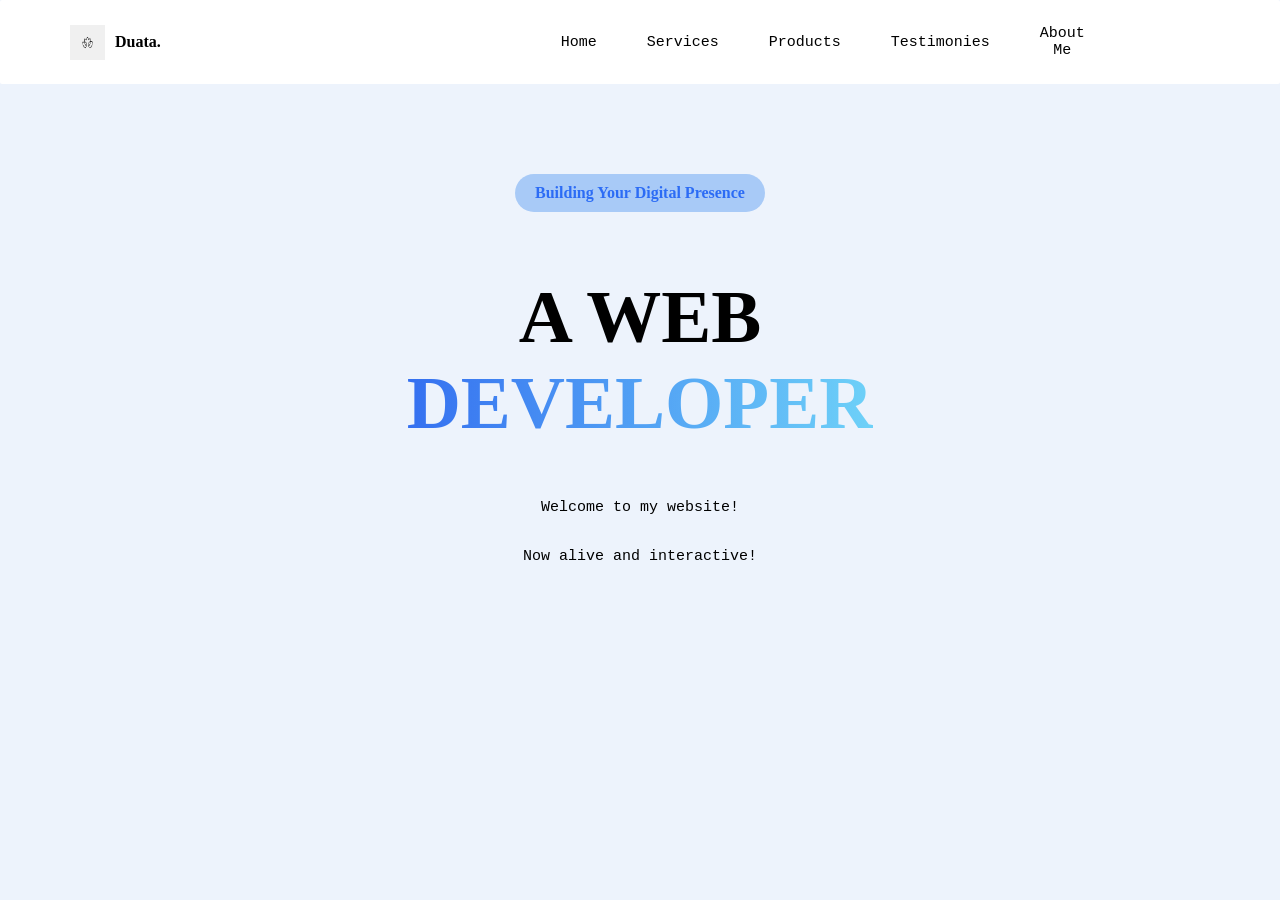
<file: index.html>
<!DOCTYPE html>

<html lang="en">
    <head>
        <meta charset="UTF-8">
        <meta name="viewport" content="width=device-width, initial-scale=1.0">
        <title>ABOUT ME</title>
        <link rel="stylesheet" href="styles.css">
    </head>
    <body>
        
        <div class="head-bar">
            <div class="logo">
                <img src="images.png" width="35" height="35" alt="image">
                <h1>Duata.</h1>
                <ul class="nav-links" style="font: 15px 'Courier New', monospace;">
                    <li><a href="home.html">Home</a></li>
                    <li><a href="services.html">Services</a></li>
                    <li><a href="products.html">Products</a></li>
                    <li><a href="testimonies.html">Testimonies</a></li>
                    <li><a href="aboutme.html">About Me</a></li>
                </ul>
                 <button class="talk-button"><strong>Let's Talk</strong></button>
            </div>  
        </div>
        <p class="tagline"><strong>Building Your Digital Presence</strong></p>
        <div class="heading">
            <h2>A WEB <br> <span style="background: linear-gradient(to right, #3570f0, #6ed1f8); -webkit-background-clip: text; -webkit-text-fill-color: transparent; background-clip: text;">DEVELOPER</span></h2>
        <div class="content">
            <p>Welcome to my website!</p> <br> Now alive and interactive!
            
        </div>
    </body>
</file>
<file: styles.css>
/* ----BACKGROUND COLOR---- */
body {
  background-color: #edf3fc;
  min-height: 100vh;
  margin: 0;
}
/* ----HEADER BAR---- */
.head-bar {
   display: flex;
   justify-content: space-between;
   align-items: center;
   background-color: white;
   color: black;
   border-radius: 2px;
   padding: 10px 20px;

} 

.logo {
   display: flex;
   align-items: center;
   text-align: center;
   text-decoration: none;
   color: black;
   gap: 10px;
   font-family: 'Times New Roman', Times, serif;
   font-size: 8px;
   margin-left: 50px;
    
}

.nav-links {
    display:flex;
    align-items: center;
    list-style: none;
    font-family:'Courier New', monospace; 
    gap: 50px;
    margin-left: 350px;
}

.nav-links a {
        display: flex;
        text-decoration: none;
        color: black;
        
        
}
   
.talk-button{

        display:flex;
        background-color: white;
        color: black;
        padding: 10px 20px;
        border: 2px solid black;
        border-radius: 25px;
        cursor: pointer;
        font-family: Arial, sans-serif;
        margin-left: 400px;
    }
/*-----BODY CONTENT-----*/
   
.tagline {
        display: table;   /* also shrinks to content, centers reliably */
        margin-top: 90px;
        margin-left: auto;
        margin-right: auto;
        border-radius: 40px;
        background-color: #a8caf7;
        color: #2c6cf5;
        font-size: 16px;
        padding: 10px 20px;
    }

.heading{
    text-align: center;
    font-family: 'Times New Roman', Times, serif;
    color: black;
    font-size: 50px;
    margin-bottom: 5px;
    
}

.content {
    text-align: center;
    font-family: 'Courier New', monospace;
    color: black;
    font-size: 15px;
    margin-top: -10px;
}
</file>
